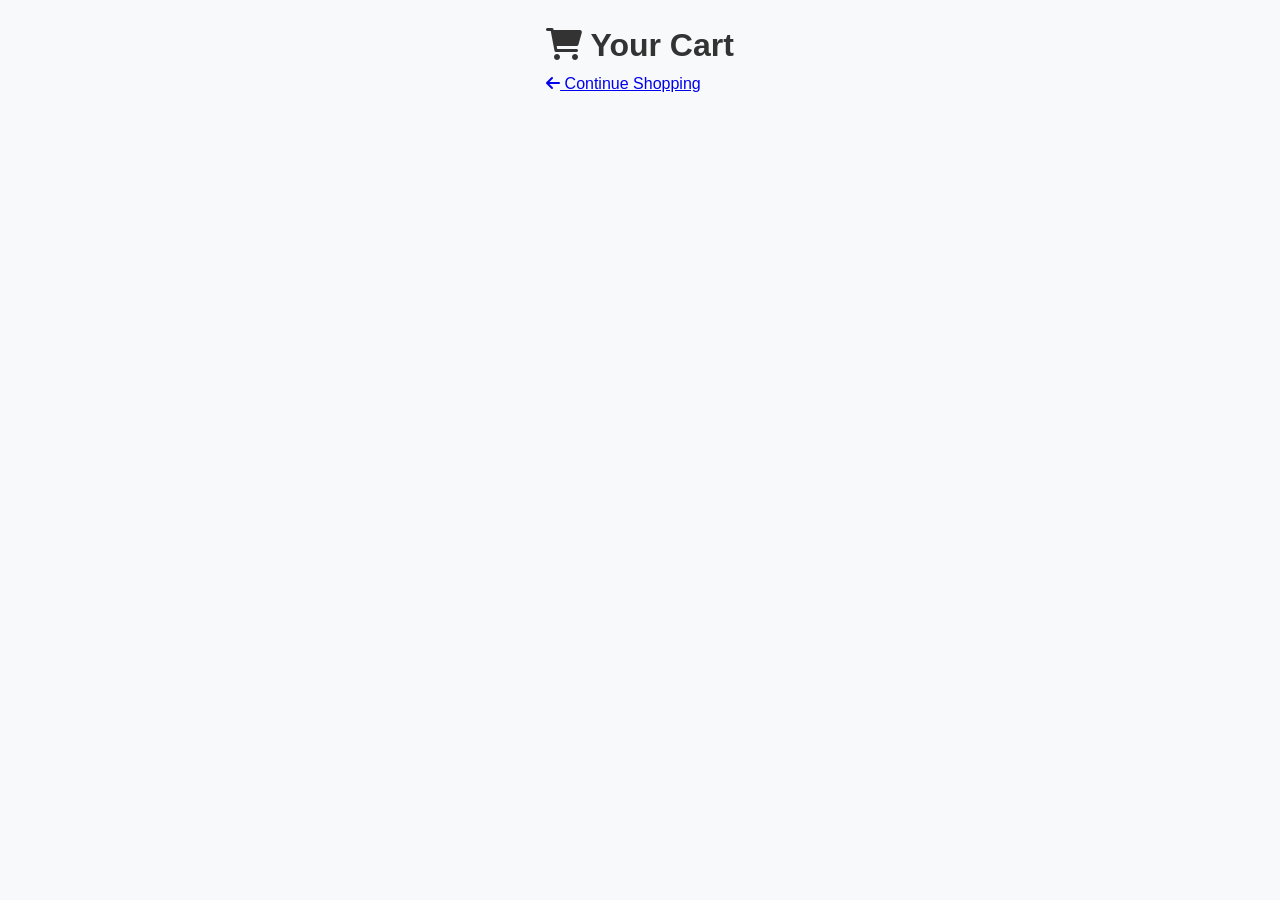
<file: card.html>
<!DOCTYPE html>
<html lang="en" dir="ltr">
<head>
    <meta charset="UTF-8">
    <meta name="viewport" content="width=device-width, initial-scale=1.0">
    <title>My Shop | Cart</title>
    <!-- Font Awesome -->
    <link rel="stylesheet" href="https://cdnjs.cloudflare.com/ajax/libs/font-awesome/6.0.0-beta3/css/all.min.css">
    <!-- External CSS -->
    <link rel="stylesheet" href="style.css">
</head>
<body>
    <div class="container">
        <h1><i class="fas fa-shopping-cart"></i> Your Cart</h1>
        <div id="cartItems"></div>
        <div id="total" class="total"></div>

        <div class="checkout-form" id="checkoutForm" style="display:none;">
            <h3>Checkout</h3>
            <div class="form-group">
                <label>Full Name</label>
                <input type="text" id="customerName" placeholder="John Doe">
            </div>
            <div class="form-group">
                <label>Phone Number</label>
                <input type="text" id="customerPhone" placeholder="09123456789">
            </div>
            <div class="form-group">
                <label>Address</label>
                <input type="text" id="customerAddress" placeholder="Your address">
            </div>
            <button class="btn" id="placeOrderBtn">
                <span>Place Order</span>
            </button>
        </div>

        <a href="index.html" class="back-link"><i class="fas fa-arrow-left"></i> Continue Shopping</a>
    </div>

    <!-- External JavaScript -->
    <script src="script.js"></script>
</body>
</html>
</file>
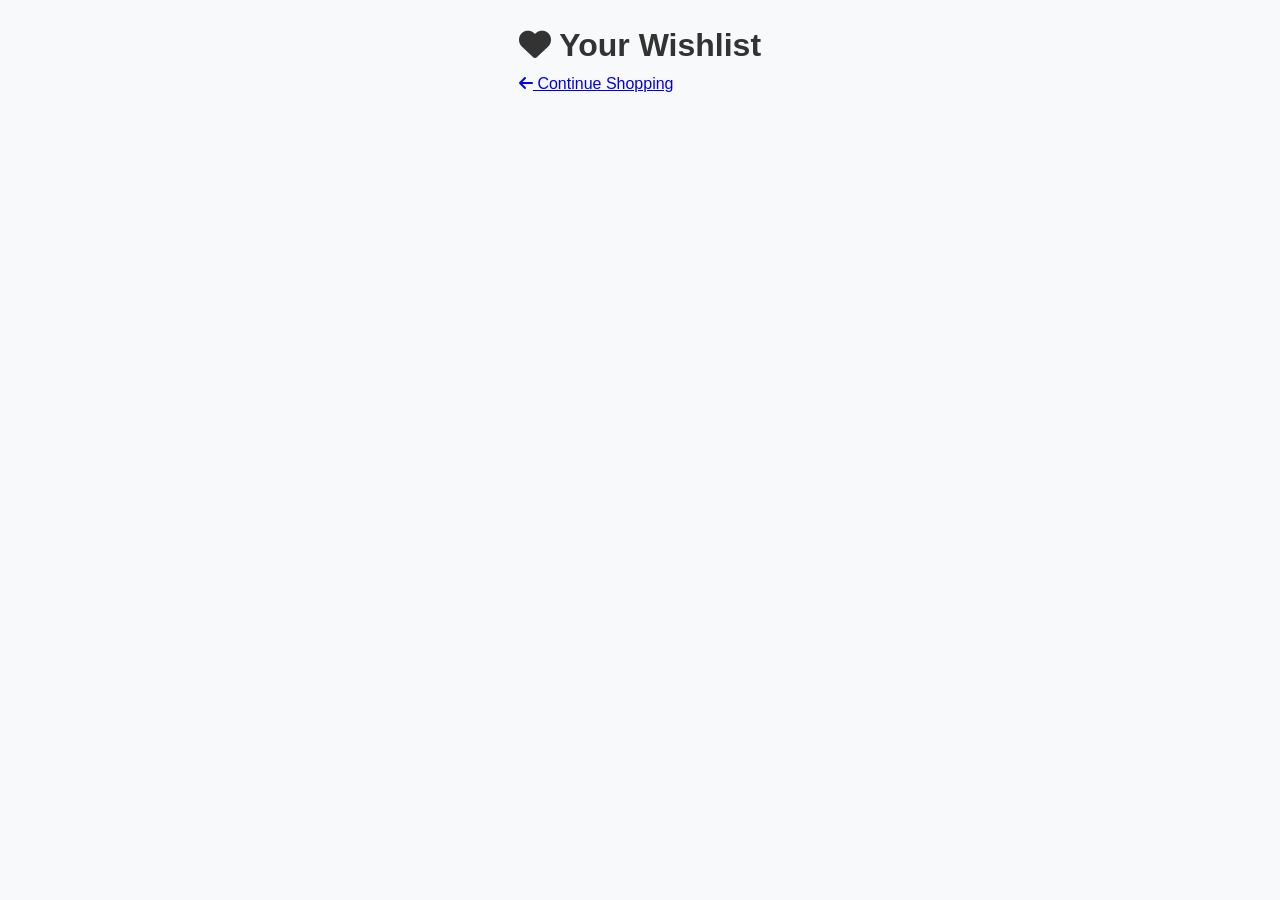
<file: wishlist.html>
<!DOCTYPE html>
<html lang="en" dir="ltr">
<head>
    <meta charset="UTF-8">
    <meta name="viewport" content="width=device-width, initial-scale=1.0">
    <title>My Shop | Wishlist</title>
    <!-- Font Awesome -->
    <link rel="stylesheet" href="https://cdnjs.cloudflare.com/ajax/libs/font-awesome/6.0.0-beta3/css/all.min.css">
    <!-- External CSS -->
    <link rel="stylesheet" href="style.css">
</head>
<body>
    <div class="container">
        <h1><i class="fas fa-heart"></i> Your Wishlist</h1>
        <div id="wishlistItems"></div>
        <a href="index.html" class="back-link"><i class="fas fa-arrow-left"></i> Continue Shopping</a>
    </div>

    <!-- External JavaScript -->
    <script src="script.js"></script>
</body>
</html>
</file>
<file: style.css>
* {
    margin: 0;
    padding: 0;
    box-sizing: border-box;
    font-family: 'Segoe UI', Tahoma, Geneva, Verdana, sans-serif;
}

:root {
    --bg-color: #f8f9fa;
    --text-color: #333;
    --header-bg: #2c3e50;
    --header-text: white;
    --card-bg: white;
    --card-shadow: 0 5px 15px rgba(0,0,0,0.08);
    --category-bg: white;
    --category-btn: #555;
    --category-btn-hover: #f0f0f0;
    --active-category: #e67e22;
    --footer-bg: #2c3e50;
    --footer-text: white;
    --sidebar-bg: white;
    --sidebar-text: #333;
    --heart-color: #e74c3c;
    --cart-color: #27ae60;
}

body.dark-mode {
    --bg-color: #1a1a1a;
    --text-color: #f0f0f0;
    --header-bg: #111;
    --header-text: #f0f0f0;
    --card-bg: #2d2d2d;
    --card-shadow: 0 5px 15px rgba(0,0,0,0.5);
    --category-bg: #2d2d2d;
    --category-btn: #ccc;
    --category-btn-hover: #3d3d3d;
    --active-category: #e67e22;
    --footer-bg: #111;
    --footer-text: #f0f0f0;
    --sidebar-bg: #2d2d2d;
    --sidebar-text: #f0f0f0;
}

body {
    background: var(--bg-color);
    color: var(--text-color);
    line-height: 1.6;
    transition: background 0.3s, color 0.3s;
    display: flex;
    flex-direction: column;
    min-height: 100vh;
}
.container {
    max-width: 1300px;
    margin: 0 auto;
    padding: 20px;
    flex: 1;
}
header {
    background: var(--header-bg);
    color: var(--header-text);
    padding: 15px 0;
    box-shadow: 0 2px 10px rgba(0,0,0,0.1);
    transition: background 0.3s;
}
@media (max-width: 600px) {
    header {
        padding: 8px 0;
    }
    .shop-name {
        font-size: 1.4rem;
    }
    .hamburger {
        font-size: 1.5rem;
    }
}
.header-content {
    display: flex;
    justify-content: space-between;
    align-items: center;
}
.shop-name {
    font-size: 1.8rem;
    font-weight: bold;
}
.hamburger {
    font-size: 1.8rem;
    cursor: pointer;
    background: none;
    border: none;
    color: var(--header-text);
}
/* sidebar menu */
.sidebar {
    position: fixed;
    top: 0;
    right: -280px;
    width: 260px;
    height: 100%;
    background: var(--sidebar-bg);
    color: var(--sidebar-text);
    box-shadow: -2px 0 10px rgba(0,0,0,0.2);
    transition: right 0.3s ease;
    z-index: 1000;
    padding: 30px 20px;
}
.sidebar.active {
    right: 0;
}
.sidebar .close-btn {
    position: absolute;
    top: 15px;
    left: 15px;
    font-size: 1.5rem;
    cursor: pointer;
    color: var(--sidebar-text);
}
.sidebar ul {
    list-style: none;
    margin-top: 40px;
}
.sidebar ul li {
    margin-bottom: 20px;
}
.sidebar ul li a, .sidebar ul li button {
    color: var(--sidebar-text);
    text-decoration: none;
    font-size: 1.2rem;
    background: none;
    border: none;
    cursor: pointer;
    display: flex;
    align-items: center;
    gap: 10px;
    width: 100%;
    text-align: left;
    padding: 8px 0;
}
.sidebar ul li a:hover, .sidebar ul li button:hover {
    color: #e67e22;
}
.overlay {
    position: fixed;
    top: 0;
    left: 0;
    width: 100%;
    height: 100%;
    background: rgba(0,0,0,0.5);
    display: none;
    z-index: 999;
}
.overlay.active {
    display: block;
}

.category-bar {
    display: flex;
    flex-wrap: wrap;
    gap: 10px;
    justify-content: center;
    margin: 30px 0;
    padding: 15px;
    background: var(--category-bg);
    border-radius: 50px;
    box-shadow: 0 2px 10px rgba(0,0,0,0.05);
}
.category-btn {
    background: transparent;
    border: none;
    padding: 10px 20px;
    border-radius: 40px;
    font-size: 1rem;
    font-weight: 600;
    color: var(--category-btn);
    cursor: pointer;
    transition: all 0.2s;
    border: 2px solid transparent;
    white-space: nowrap;
}
@media (max-width: 600px) {
    .category-btn {
        padding: 8px 16px;
        font-size: 0.9rem;
    }
}
.category-btn:hover {
    background: var(--category-btn-hover);
}
.category-btn.active {
    background: var(--active-category);
    color: white;
    box-shadow: 0 4px 10px rgba(230,126,34,0.3);
}
.product-grid {
    display: grid;
    grid-template-columns: repeat(auto-fill, minmax(280px, 1fr));
    gap: 25px;
    margin-top: 30px;
}
@media (max-width: 600px) {
    .product-grid {
        grid-template-columns: 1fr;
    }
}
.product-card {
    background: var(--card-bg);
    border-radius: 12px;
    overflow: hidden;
    box-shadow: var(--card-shadow);
    transition: transform 0.2s, box-shadow 0.2s;
    position: relative;
}
.product-card:hover {
    transform: translateY(-5px);
    box-shadow: 0 10px 25px rgba(0,0,0,0.15);
}
.product-image {
    height: 220px;
    background: #f1f1f1;
    overflow: hidden;
}
.product-image img {
    width: 100%;
    height: 100%;
    object-fit: cover;
}
.product-info {
    padding: 18px;
}
.product-name {
    font-size: 1.3rem;
    font-weight: 600;
    margin-bottom: 8px;
    color: var(--text-color);
}
.product-price {
    font-size: 1.4rem;
    color: #e67e22;
    font-weight: bold;
}
.product-category-badge {
    display: inline-block;
    background: #ecf0f1;
    padding: 4px 12px;
    border-radius: 20px;
    font-size: 0.85rem;
    color: #7f8c8d;
    margin-top: 8px;
}
.product-actions {
    display: flex;
    justify-content: space-between;
    align-items: center;
    margin-top: 12px;
    padding-top: 12px;
    border-top: 1px solid #eee;
}
.add-to-cart {
    background: var(--cart-color);
    color: white;
    border: none;
    padding: 8px 16px;
    border-radius: 30px;
    cursor: pointer;
    font-size: 0.9rem;
    font-weight: 600;
    transition: background 0.2s;
    display: flex;
    align-items: center;
    gap: 5px;
}
.add-to-cart:hover {
    background: #1e8449;
}
.wishlist-btn {
    background: transparent;
    border: none;
    font-size: 1.5rem;
    cursor: pointer;
    color: #aaa;
    transition: color 0.2s;
}
.wishlist-btn.active {
    color: var(--heart-color);
}
.wishlist-btn:hover {
    color: var(--heart-color);
}
.section-title {
    font-size: 2rem;
    color: var(--text-color);
    margin: 40px 0 20px;
    border-left: 5px solid #e67e22;
    padding-left: 15px;
}
.loading-skeleton {
    display: grid;
    grid-template-columns: repeat(auto-fill, minmax(280px, 1fr));
    gap: 25px;
}
.skeleton-card {
    background: var(--card-bg);
    border-radius: 12px;
    height: 350px;
    animation: pulse 1.5s infinite;
}
@keyframes pulse {
    0% { opacity: 0.6; }
    50% { opacity: 1; }
    100% { opacity: 0.6; }
}
footer {
    background: var(--footer-bg);
    color: var(--footer-text);
    text-align: center;
    padding: 20px 0;
    margin-top: 50px;
    transition: background 0.3s;
}
.footer-contact {
    display: flex;
    justify-content: center;
    gap: 20px;
    flex-wrap: wrap;
}
.contact-item {
    display: flex;
    align-items: center;
    gap: 8px;
    padding: 8px 20px;
    border-radius: 40px;
    background: rgba(255,255,255,0.15);
    color: white;
    text-decoration: none;
    font-size: 1.1rem;
    transition: background 0.2s;
}
.contact-item:hover {
    background: rgba(255,255,255,0.25);
}
.contact-item i {
    font-size: 1.3rem;
}
.instagram-bg {
    background: #d62976;
}
.phone-bg {
    background: #27ae60;
}
</file>
